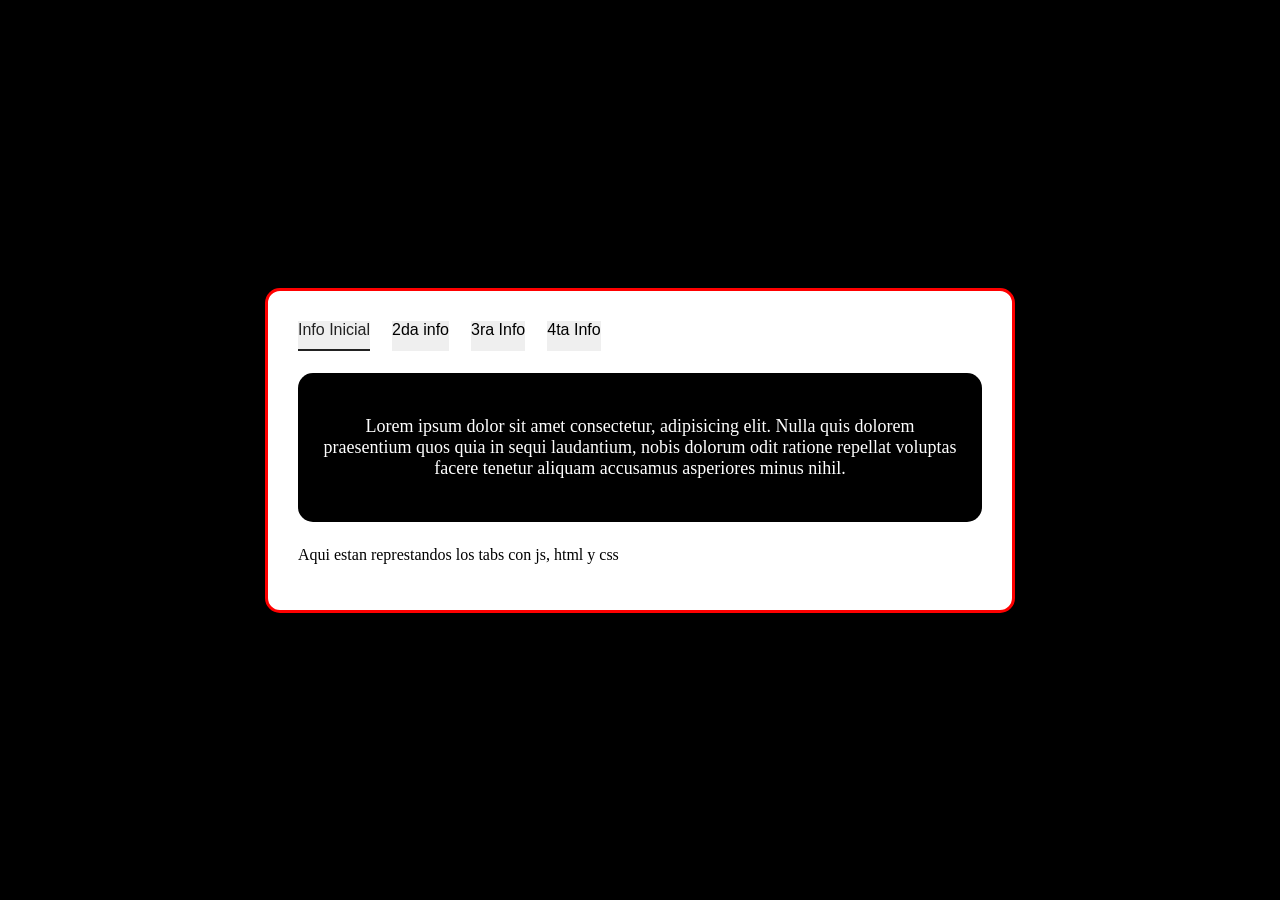
<file: index.html>
<!DOCTYPE html>
<html lang="en">

<head>
    <meta charset="UTF-8">
    <meta name="viewport" content="width=device-width, initial-scale=1.0">
    <title>TABS</title>
    <link rel="stylesheet" href="./assets/style.css">

</head>

<body>
    <main>
        <section class="páginas">
            <div class="tabs">
                <button class="tab activa" data-tap="0">Info Inicial</button>
                <button class="tab" data-tap="1">2da info</button>
                <button class="tab" data-tap="2">3ra Info</button>
                <button class="tab" data-tap="3">4ta Info</button>
            </div>
        </section>
        <section class="contenidos">
            <div class="contenido activo">
                <p>Lorem ipsum dolor sit amet consectetur, adipisicing elit. Nulla quis dolorem praesentium quos quia in
                    sequi laudantium, nobis dolorum odit ratione repellat voluptas facere tenetur aliquam accusamus
                    asperiores minus nihil.</p>
            </div>
            <div class="contenido">
                <p>CAMILA ipsum dolor sit amet consectetur adipisicing elit. Culpa, necessitatibus temporibus dicta
                    voluptates quisquam aspernatur, harum odit optio eius reprehenderit, animi possimus vero!
                    Consequatur assumenda quos magni est, suscipit impedit?</p>
            </div>
            <div class="contenido">
                <p>ANDRES ipsum dolor sit, amet consectetur adipisicing elit. Odio ea voluptatem blanditiis ratione a
                    aut assumenda eius, illo omnis? Autem iusto dolorem minima molestiae quaerat, non eaque possimus
                    pariatur maxime.</p>
            </div>
            <div class="contenido">
            <p>NICOLAS ipsum dolor sit amet, consectetur adipisicing elit. A vel nostrum necessitatibus sint
                obcaecati facilis et voluptas optio aspernatur, dolorem voluptates ea eveniet illum accusantium
                cupiditate qui animi alias deleniti.</p>
            </div>
        </section>
        <P class="descripcion">Aqui estan represtandos los tabs con js, html y css</P>
    </main>
    <script src="./assets/script.js">javaScript</script>
</body>

</html>
</file>
<file: assets/style.css>
* {
    box-sizing: border-box;
}

body {
    display: flex;
    justify-content: center;
    align-items: center;
    background-color: black;

}

main {
    width: 100%;
    max-width: 750px;
    margin-top: 280px;
    padding: 30px;
    border: solid 3px;
    border-radius: 15px;
    border-color: red;
    background-color: white;
}

.tabs {
    display: flex;
    flex-wrap: wrap;
    gap: 22px;
    margin-bottom: 22px;
}

.tab {
    padding: 0 0 10px;
    border: none;
    border-bottom: 2px solid transparent;
    color: black;
    font-size: 16px;
    cursor: pointer;
}

.tab.activa {
    color: #222;
    border-bottom: 2px solid #222;
}

.contenido {
    display: none;
}

.contenido.activo {
    display: flex;
    justify-content: center;
    align-items: center;

    min-height: 145px;
    padding: 25px;
    border-radius: 15px;
    background-color: black;
    color: white;
    text-align: center;
    font-size: 18px;
}

.descripcion {
    margin-top: 24px;

}
</file>
